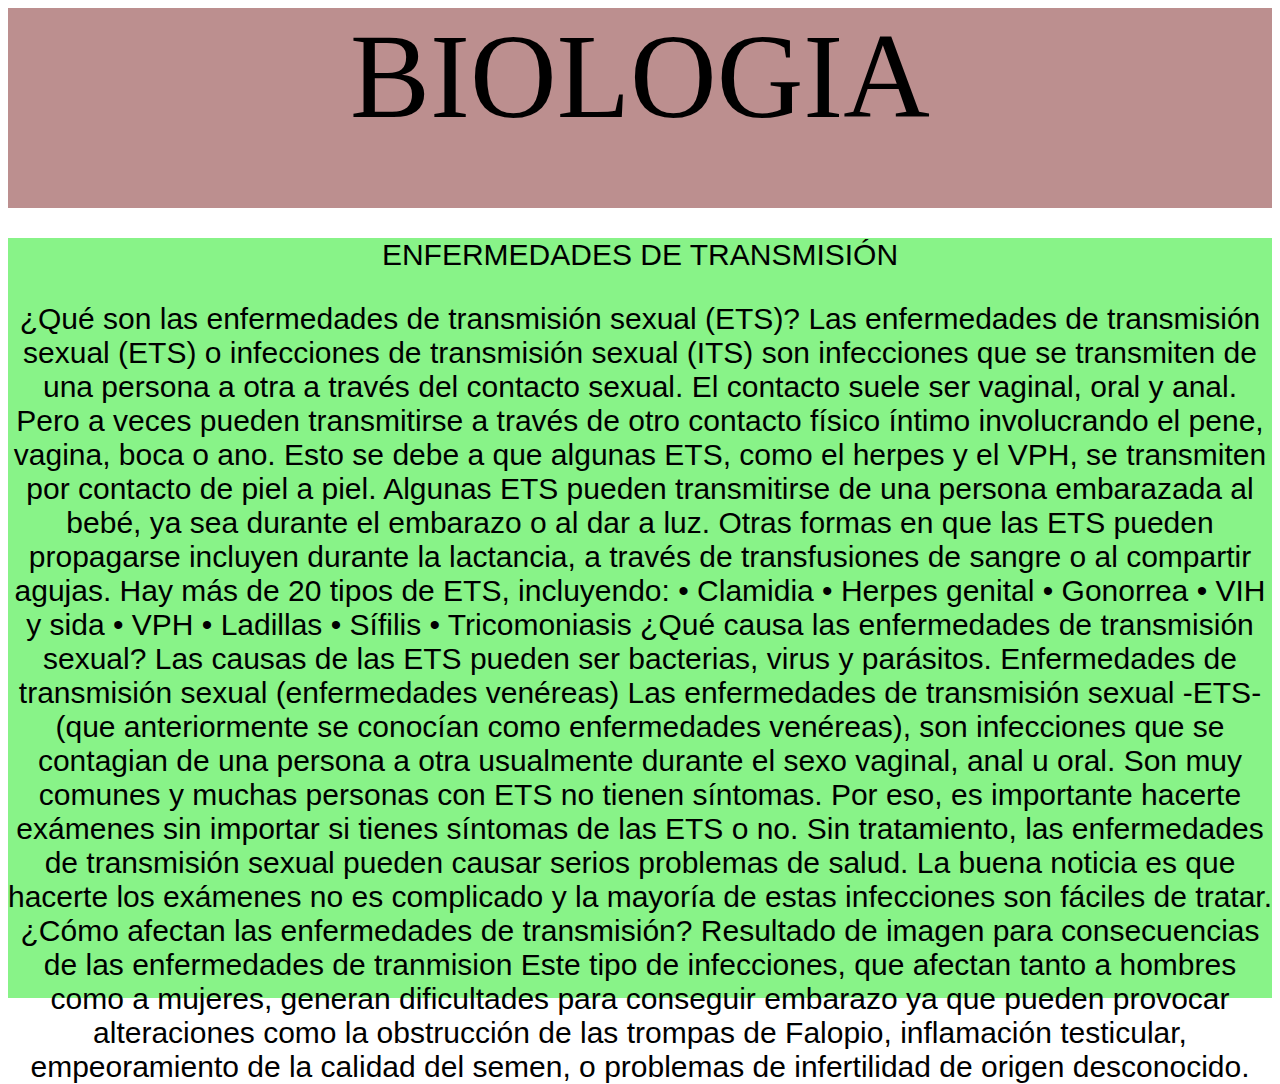
<file: biologia.html>
<!DOCTYPE html>
<html lang="en">
<head>
    <meta charset="UTF-8">
    <meta http-equiv="X-UA-Compatible" content="IE=edge">
    <meta name="viewport" content="width=device-width, initial-scale=1.0">
    <title>Document</title>
    <link rel="stylesheet" href="biologia.css">
</head>
<body>
    <div class="encabezado">BIOLOGIA</div>
    <div class="contenedor"><p>ENFERMEDADES DE TRANSMISIÓN</p>
      ¿Qué son las enfermedades de transmisión sexual (ETS)?
      Las enfermedades de transmisión sexual (ETS) o infecciones de transmisión sexual (ITS) son infecciones que se transmiten de una persona a otra a través del contacto sexual. El contacto suele ser vaginal, oral y anal. Pero a veces pueden transmitirse a través de otro contacto físico íntimo involucrando el pene, vagina, boca o ano. Esto se debe a que algunas ETS, como el herpes y el VPH, se transmiten por contacto de piel a piel. Algunas ETS pueden transmitirse de una persona embarazada al bebé, ya sea durante el embarazo o al dar a luz. Otras formas en que las ETS pueden propagarse incluyen durante la lactancia, a través de transfusiones de sangre o al compartir agujas. Hay más de 20 tipos de ETS, incluyendo:
      • Clamidia • Herpes genital • Gonorrea • VIH y sida • VPH • Ladillas • Sífilis • Tricomoniasis
      ¿Qué causa las enfermedades de transmisión sexual?
      Las causas de las ETS pueden ser bacterias, virus y parásitos.
      Enfermedades de transmisión sexual (enfermedades venéreas)
      Las enfermedades de transmisión sexual -ETS- (que anteriormente se conocían como enfermedades venéreas), son infecciones que se contagian de una persona a otra usualmente durante el sexo vaginal, anal u oral. Son muy comunes y muchas personas con ETS no tienen síntomas. Por eso, es importante hacerte exámenes sin importar si tienes síntomas de las ETS o no. Sin tratamiento, las enfermedades de transmisión sexual pueden causar serios problemas de salud. La buena noticia es que hacerte los exámenes no es complicado y la mayoría de estas infecciones son fáciles de tratar.
      ¿Cómo afectan las enfermedades de transmisión?
      Resultado de imagen para consecuencias de las enfermedades de tranmision Este tipo de infecciones, que afectan tanto a hombres como a mujeres, generan dificultades para conseguir embarazo ya que pueden provocar alteraciones como la obstrucción de las trompas de Falopio, inflamación testicular, empeoramiento de la calidad del semen, o problemas de infertilidad de origen desconocido.
      </div>
</body>
</html>
</file>
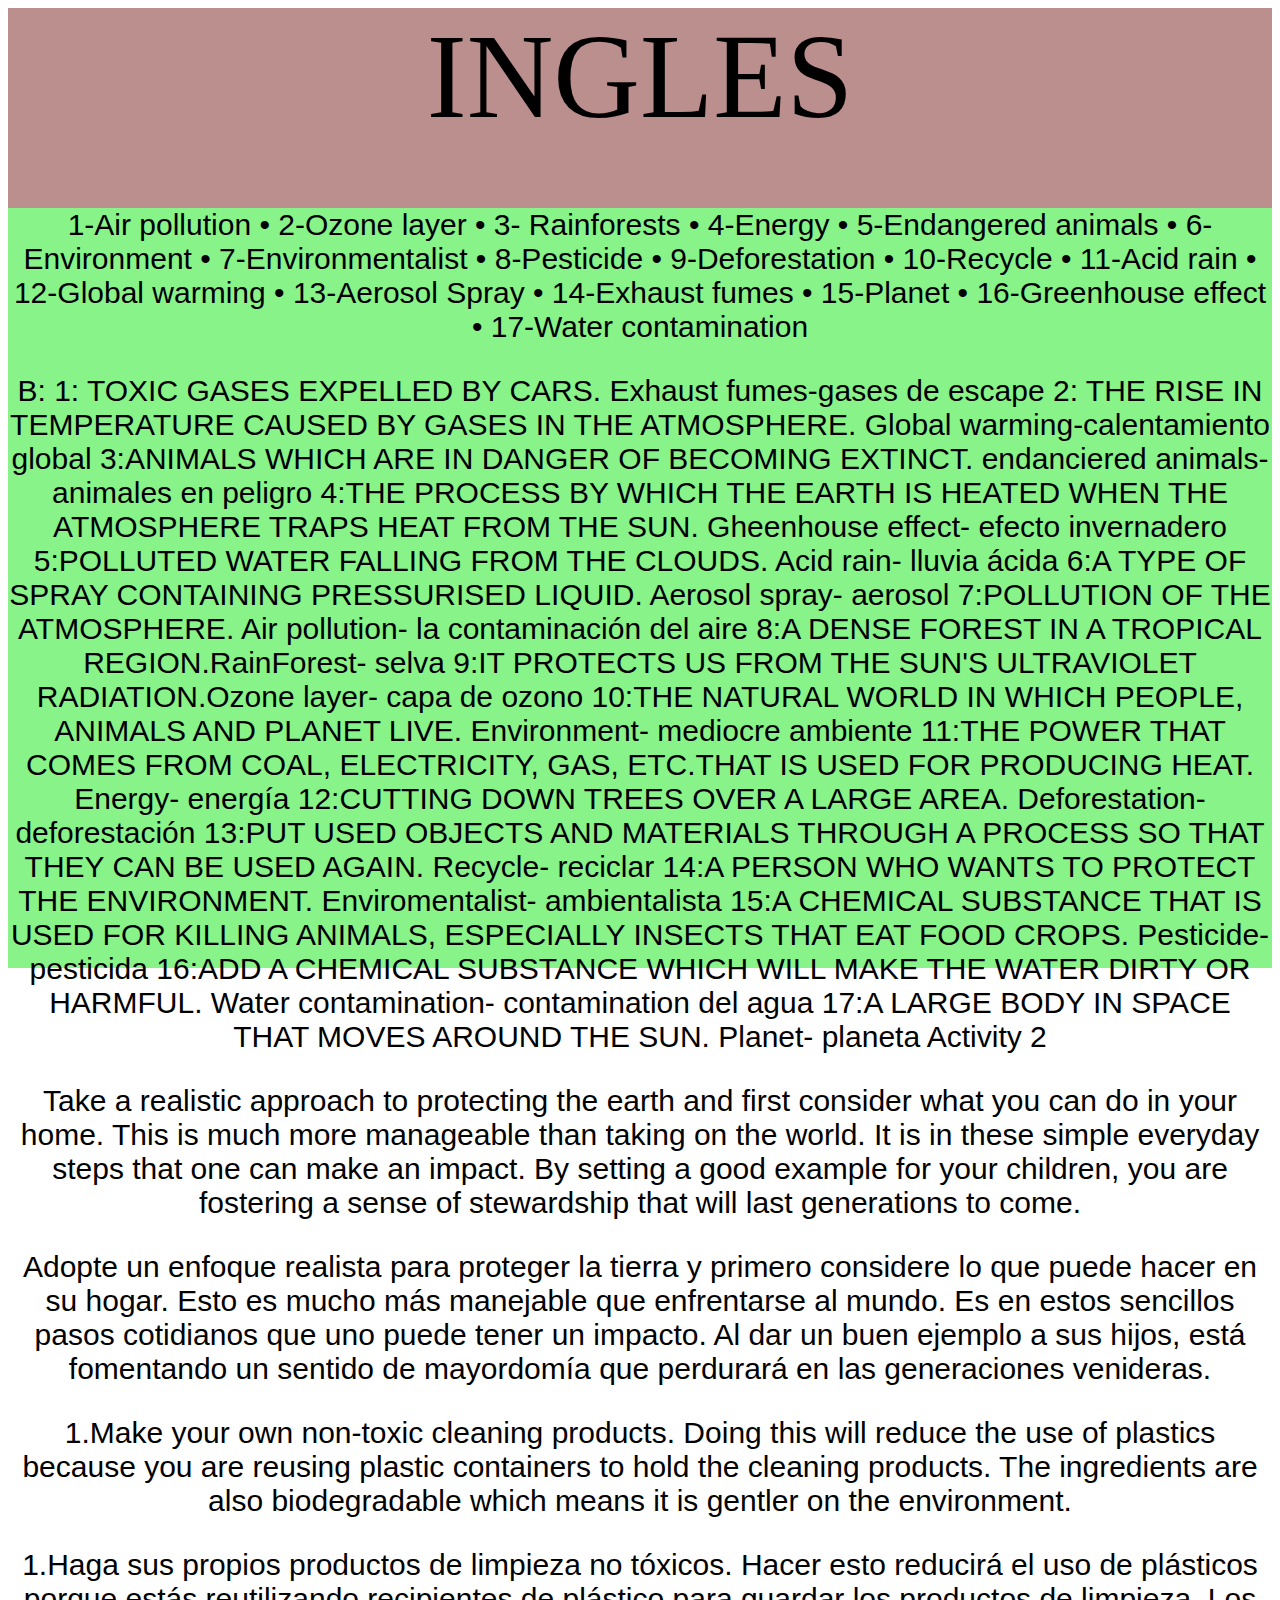
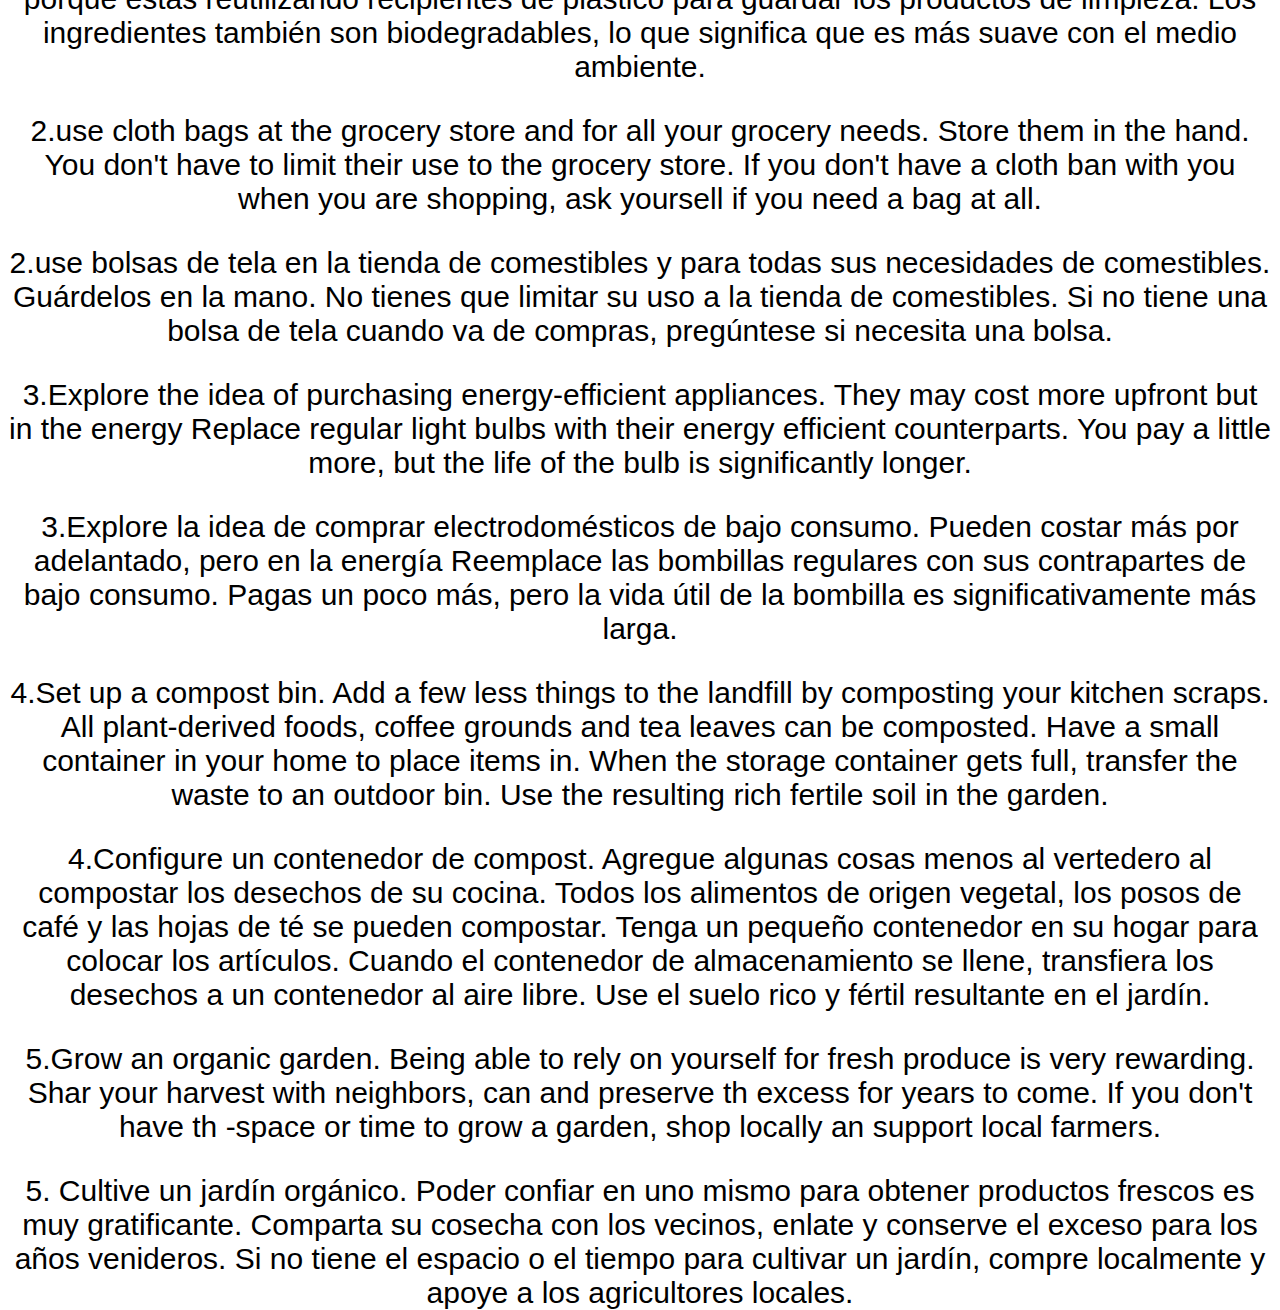
<file: ingles.html>
<!DOCTYPE html>
<html lang="en">
<head>
    <meta charset="UTF-8">
    <meta http-equiv="X-UA-Compatible" content="IE=edge">
    <meta name="viewport" content="width=device-width, initial-scale=1.0">
    <title>Document</title>
    <link rel="stylesheet" href="ingles.css">
</head>
<body>
    <div class="encabezado">INGLES</div>
    <div class="contenedor">
1-Air pollution • 2-Ozone layer • 3- Rainforests • 4-Energy • 5-Endangered animals • 6-Environment • 7-Environmentalist • 8-Pesticide • 9-Deforestation • 10-Recycle • 11-Acid rain • 12-Global warming • 13-Aerosol Spray • 14-Exhaust fumes • 15-Planet • 16-Greenhouse effect • 17-Water contamination
    </p>B:
1: TOXIC GASES EXPELLED BY CARS. Exhaust fumes-gases de escape
2: THE RISE IN TEMPERATURE CAUSED BY GASES IN THE ATMOSPHERE. Global warming-calentamiento global
3:ANIMALS WHICH ARE IN DANGER OF BECOMING EXTINCT. endanciered animals- animales en peligro
4:THE PROCESS BY WHICH THE EARTH IS HEATED WHEN THE ATMOSPHERE TRAPS HEAT FROM THE SUN. Gheenhouse effect- efecto invernadero
5:POLLUTED WATER FALLING FROM THE CLOUDS. Acid rain- lluvia ácida
6:A TYPE OF SPRAY CONTAINING PRESSURISED LIQUID. Aerosol spray- aerosol
7:POLLUTION OF THE ATMOSPHERE. Air pollution- la contaminación del aire
8:A DENSE FOREST IN A TROPICAL REGION.RainForest- selva
9:IT PROTECTS US FROM THE SUN'S ULTRAVIOLET RADIATION.Ozone layer- capa de ozono
10:THE NATURAL WORLD IN WHICH PEOPLE, ANIMALS AND PLANET LIVE. Environment- mediocre ambiente
11:THE POWER THAT COMES FROM COAL, ELECTRICITY, GAS, ETC.THAT IS USED FOR PRODUCING HEAT. Energy- energía
12:CUTTING DOWN TREES OVER A LARGE AREA. Deforestation- deforestación
13:PUT USED OBJECTS AND MATERIALS THROUGH A PROCESS SO THAT THEY CAN BE USED AGAIN. Recycle- reciclar
14:A PERSON WHO WANTS TO PROTECT THE ENVIRONMENT. Enviromentalist- ambientalista
15:A CHEMICAL SUBSTANCE THAT IS USED FOR KILLING ANIMALS, ESPECIALLY INSECTS THAT EAT FOOD CROPS. Pesticide- pesticida
16:ADD A CHEMICAL SUBSTANCE WHICH WILL MAKE THE WATER DIRTY OR HARMFUL. Water contamination- contamination del agua
17:A LARGE BODY IN SPACE THAT MOVES AROUND THE SUN. Planet- planeta
Activity 2 
</P>
Take a realistic approach to protecting the earth and first consider what you can do in your home. This is much more manageable than taking on the world. It is in these simple everyday steps that one can make an impact. By setting a good example for your children, you are fostering a sense of stewardship that will last generations to come.
</P>
Adopte un enfoque realista para proteger la tierra y primero considere lo que puede hacer en su hogar. Esto es mucho más manejable que enfrentarse al mundo. Es en estos sencillos pasos cotidianos que uno puede tener un impacto. Al dar un buen ejemplo a sus hijos, está fomentando un sentido de mayordomía que perdurará en las generaciones venideras.
</P>
1.Make your own non-toxic cleaning products. Doing this will reduce the use of plastics because you are reusing plastic containers to hold the cleaning products. The ingredients are also biodegradable which means it is gentler on the environment.
</P>
1.Haga sus propios productos de limpieza no tóxicos. Hacer esto reducirá el uso de plásticos porque estás reutilizando recipientes de plástico para guardar los productos de limpieza. Los ingredientes también son biodegradables, lo que significa que es más suave con el medio ambiente.
</P>
2.use cloth bags at the grocery store and for all your grocery needs. Store them in the hand. You don't have to limit their use to the grocery store. If you don't have a cloth ban with you when you are shopping, ask yoursell if you need a bag at all.
</P>
2.use bolsas de tela en la tienda de comestibles y para todas sus necesidades de comestibles. Guárdelos en la mano. No tienes que limitar su uso a la tienda de comestibles. Si no tiene una bolsa de tela cuando va de compras, pregúntese si necesita una bolsa.
</P>
3.Explore the idea of purchasing energy-efficient appliances. They may cost more upfront but in the energy Replace regular light bulbs with their energy efficient counterparts. You pay a little more, but the life of the bulb is significantly longer.
</P>
3.Explore la idea de comprar electrodomésticos de bajo consumo. Pueden costar más por adelantado, pero en la energía Reemplace las bombillas regulares con sus contrapartes de bajo consumo. Pagas un poco más, pero la vida útil de la bombilla es significativamente más larga.
</P>
4.Set up a compost bin. Add a few less things to the landfill by composting your kitchen scraps. All plant-derived foods, coffee grounds and tea leaves can be composted. Have a small container in your home to place items in. When the storage container gets full, transfer the waste to an outdoor bin. Use the resulting rich fertile soil in the garden.
</P>
4.Configure un contenedor de compost. Agregue algunas cosas menos al vertedero al compostar los desechos de su cocina. Todos los alimentos de origen vegetal, los posos de café y las hojas de té se pueden compostar. Tenga un pequeño contenedor en su hogar para colocar los artículos. Cuando el contenedor de almacenamiento se llene, transfiera los desechos a un contenedor al aire libre. Use el suelo rico y fértil resultante en el jardín.
</P>
5.Grow an organic garden. Being able to rely on yourself for fresh produce is very rewarding. Shar your harvest with neighbors, can and preserve th excess for years to come. If you don't have th -space or time to grow a garden, shop locally an support local farmers.
</P>
5. Cultive un jardín orgánico. Poder confiar en uno mismo para obtener productos frescos es muy gratificante. Comparta su cosecha con los vecinos, enlate y conserve el exceso para los años venideros. Si no tiene el espacio o el tiempo para cultivar un jardín, compre localmente y apoye a los agricultores locales.
</P>
    </div>
</body>
</html>
</file>
<file: biologia.css>
.encabezado{
    background-color: rosybrown;
    width: 100%;
    height: 200px;
    font-size: 120px;
    text-align: center;
}
.contenedor{
    background-color: rgb(136, 243, 136);
    width: 100%;
    height: 760px;
    text-align: center;
    font-size: 30px;
    font-family: Verdana, Geneva, Tahoma, sans-serif;
}
</file>
<file: ingles.css>
.encabezado{
    background-color: rosybrown;
    width: 100%;
    height: 200px;
    font-size: 120px;
    text-align: center;
}
.contenedor{
    background-color: rgb(136, 243, 136);
    width: 100%;
    height: 760px;
    text-align: center;
    font-size: 30px;
    font-family: Verdana, Geneva, Tahoma, sans-serif;
}
</file>
